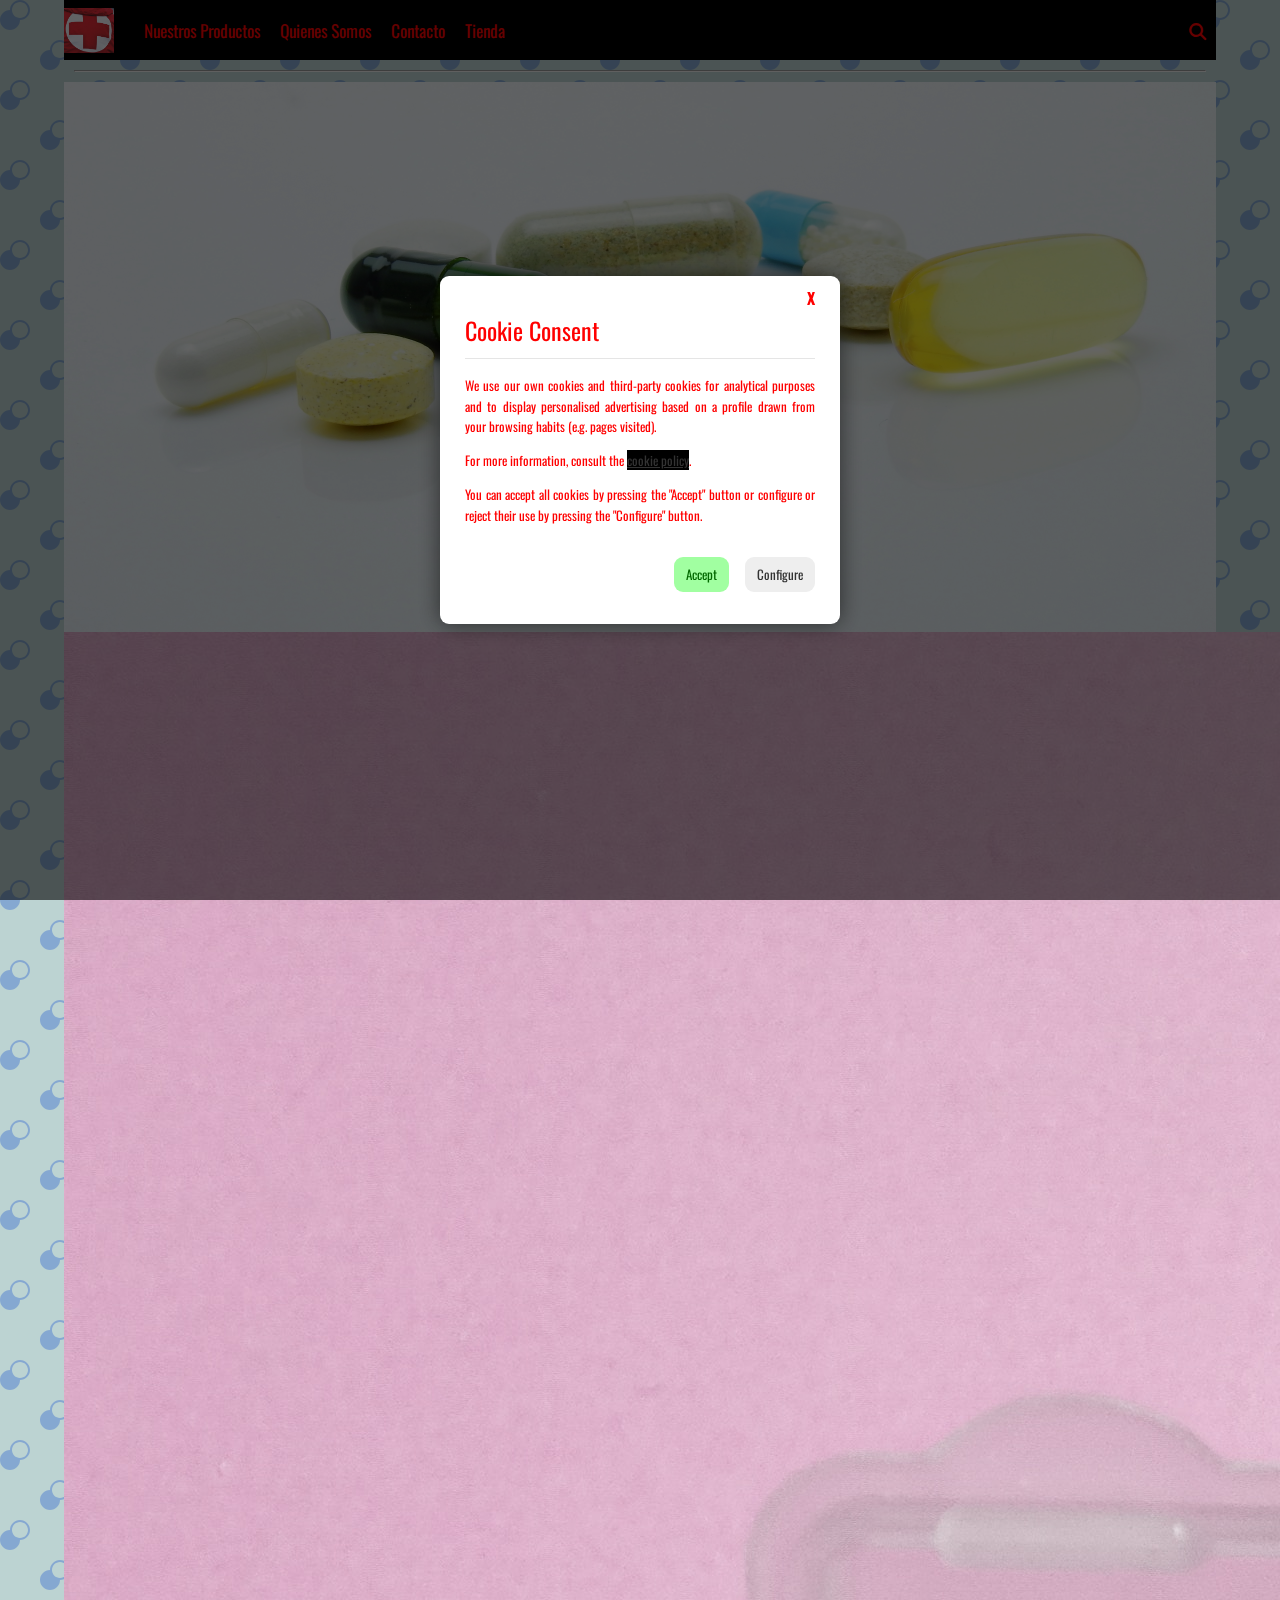
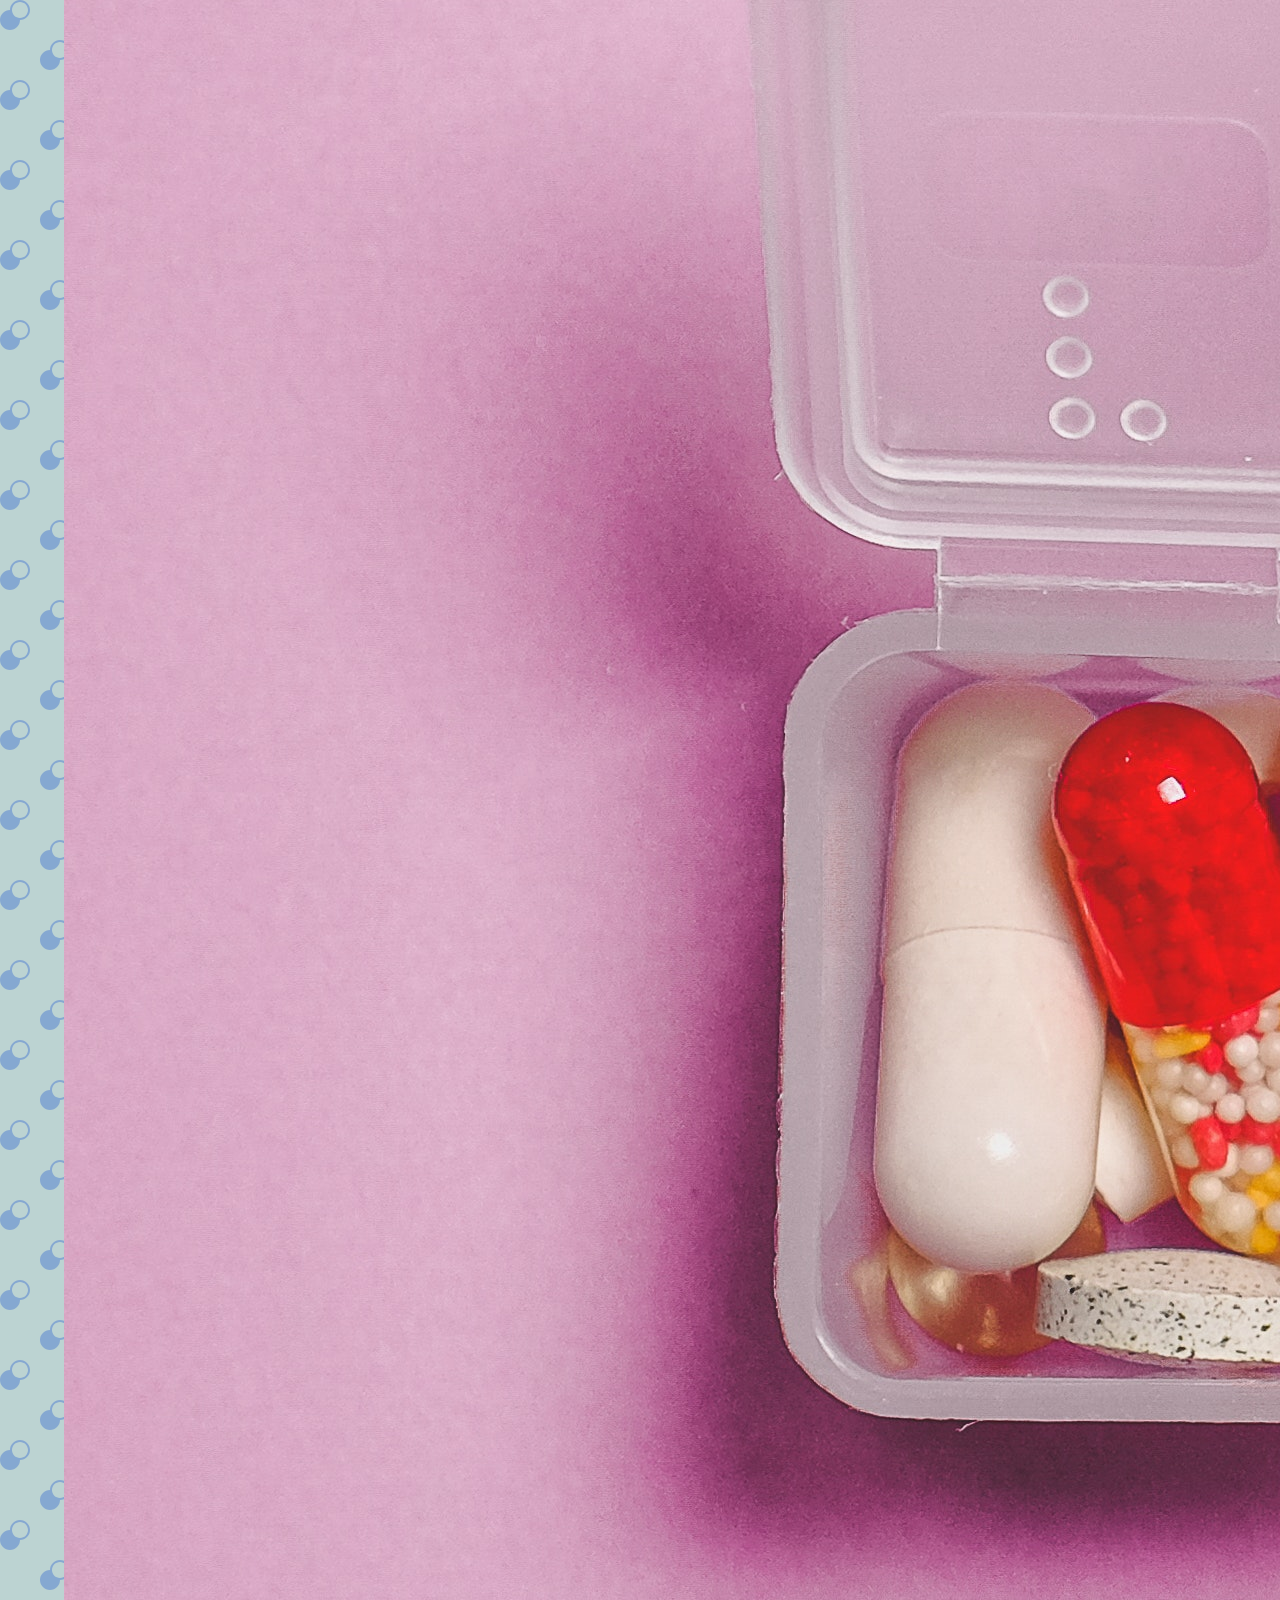
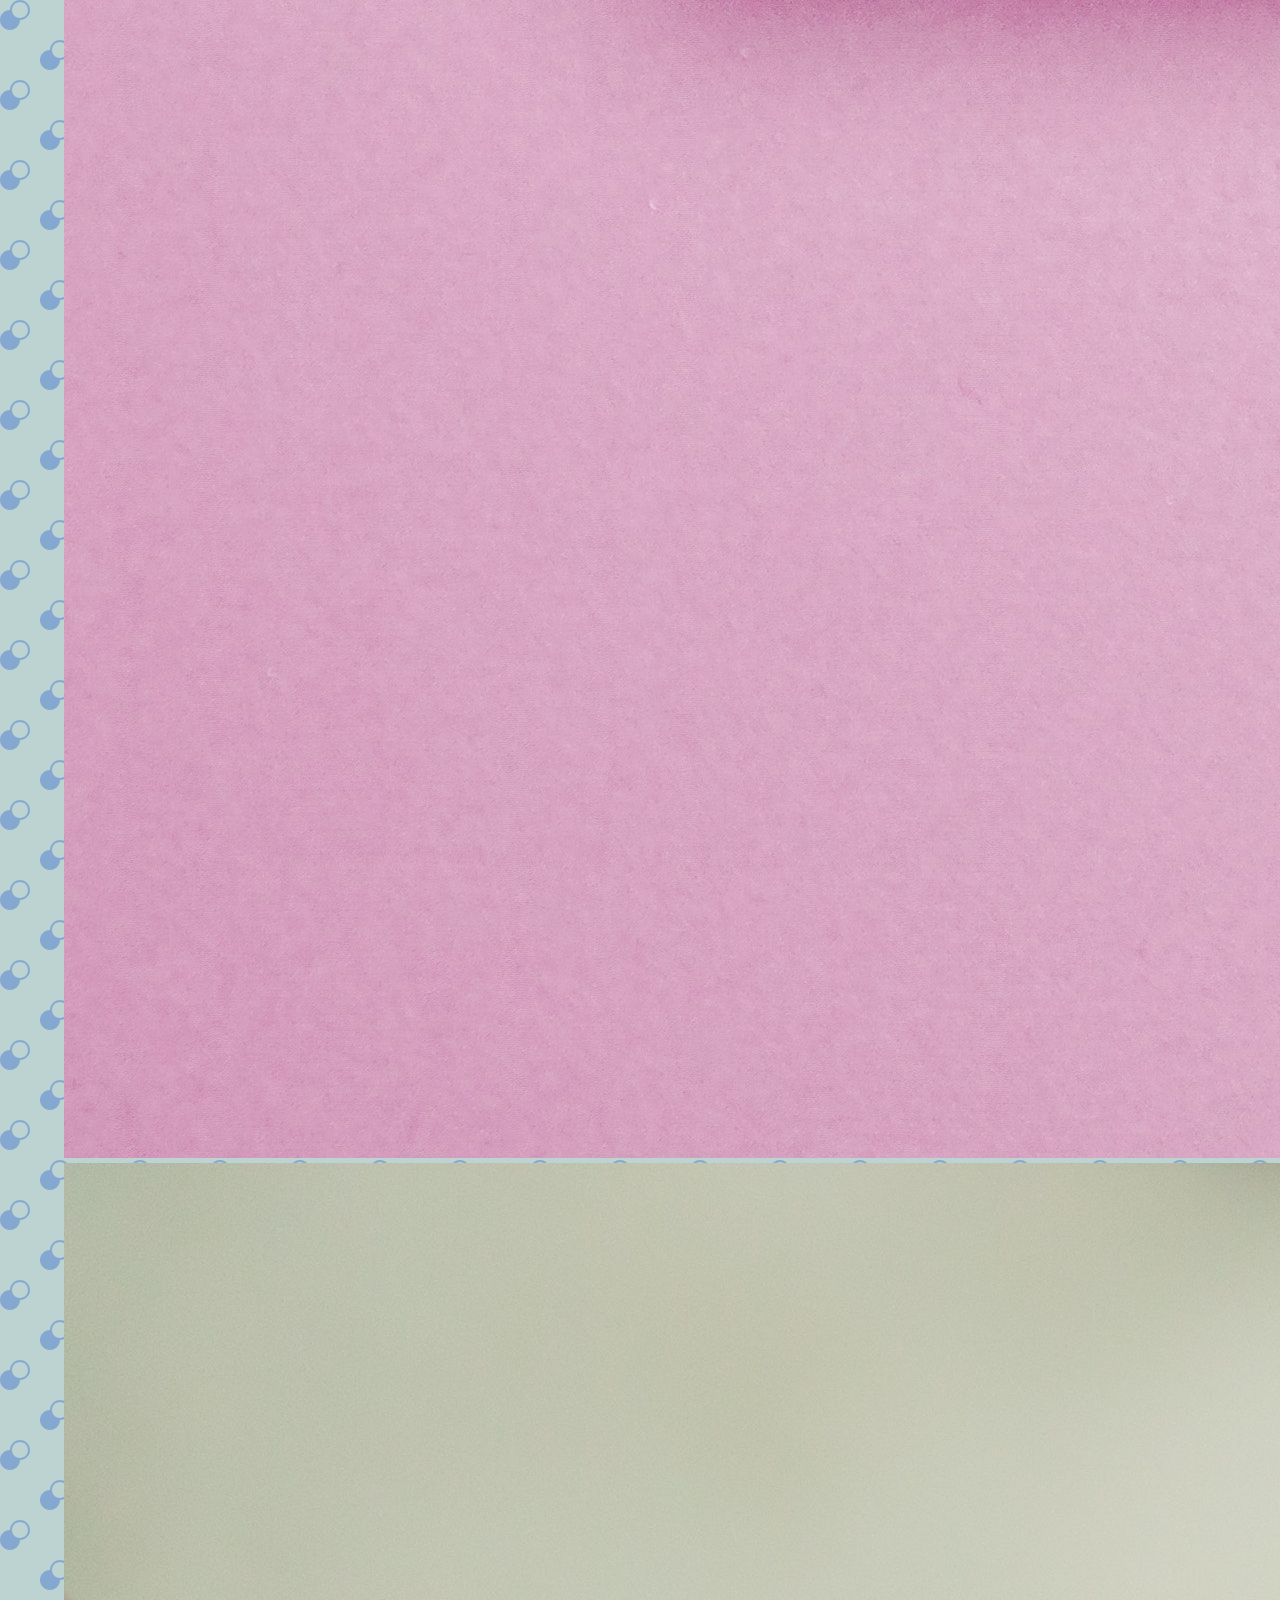
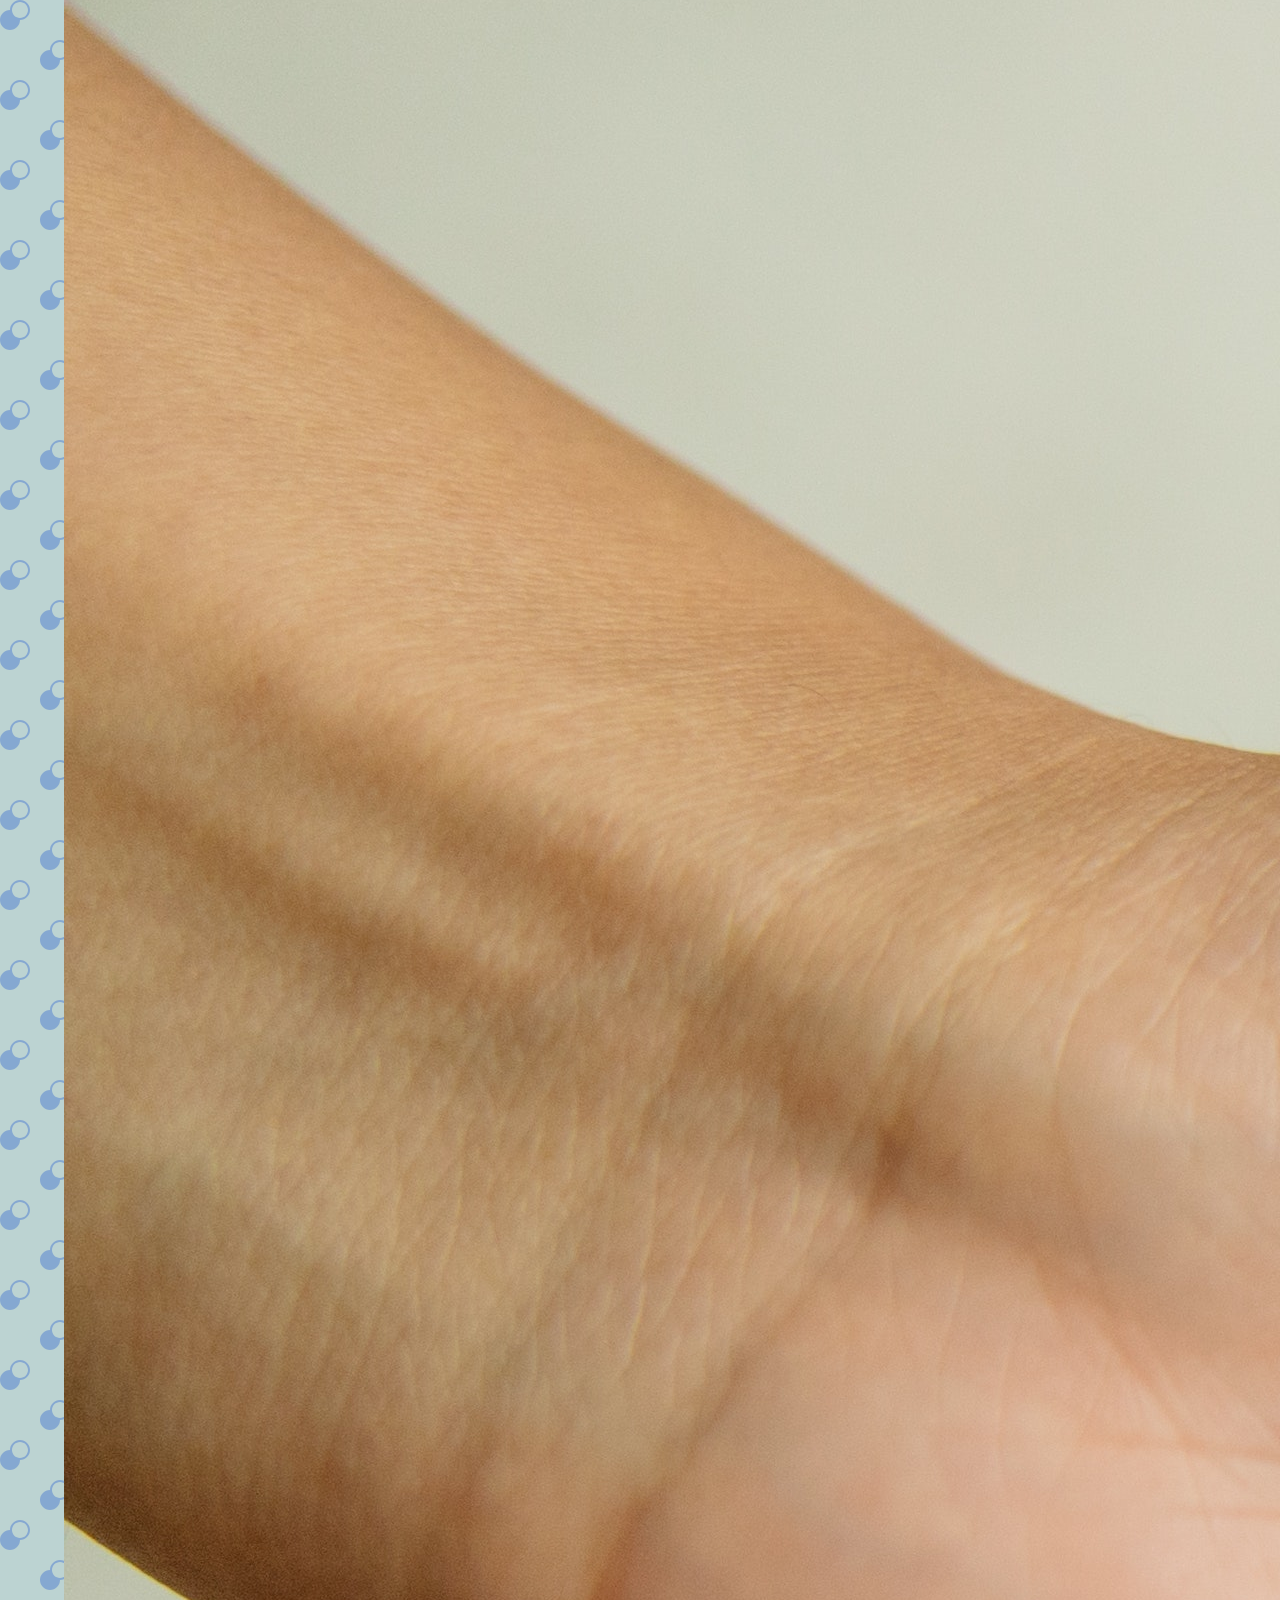
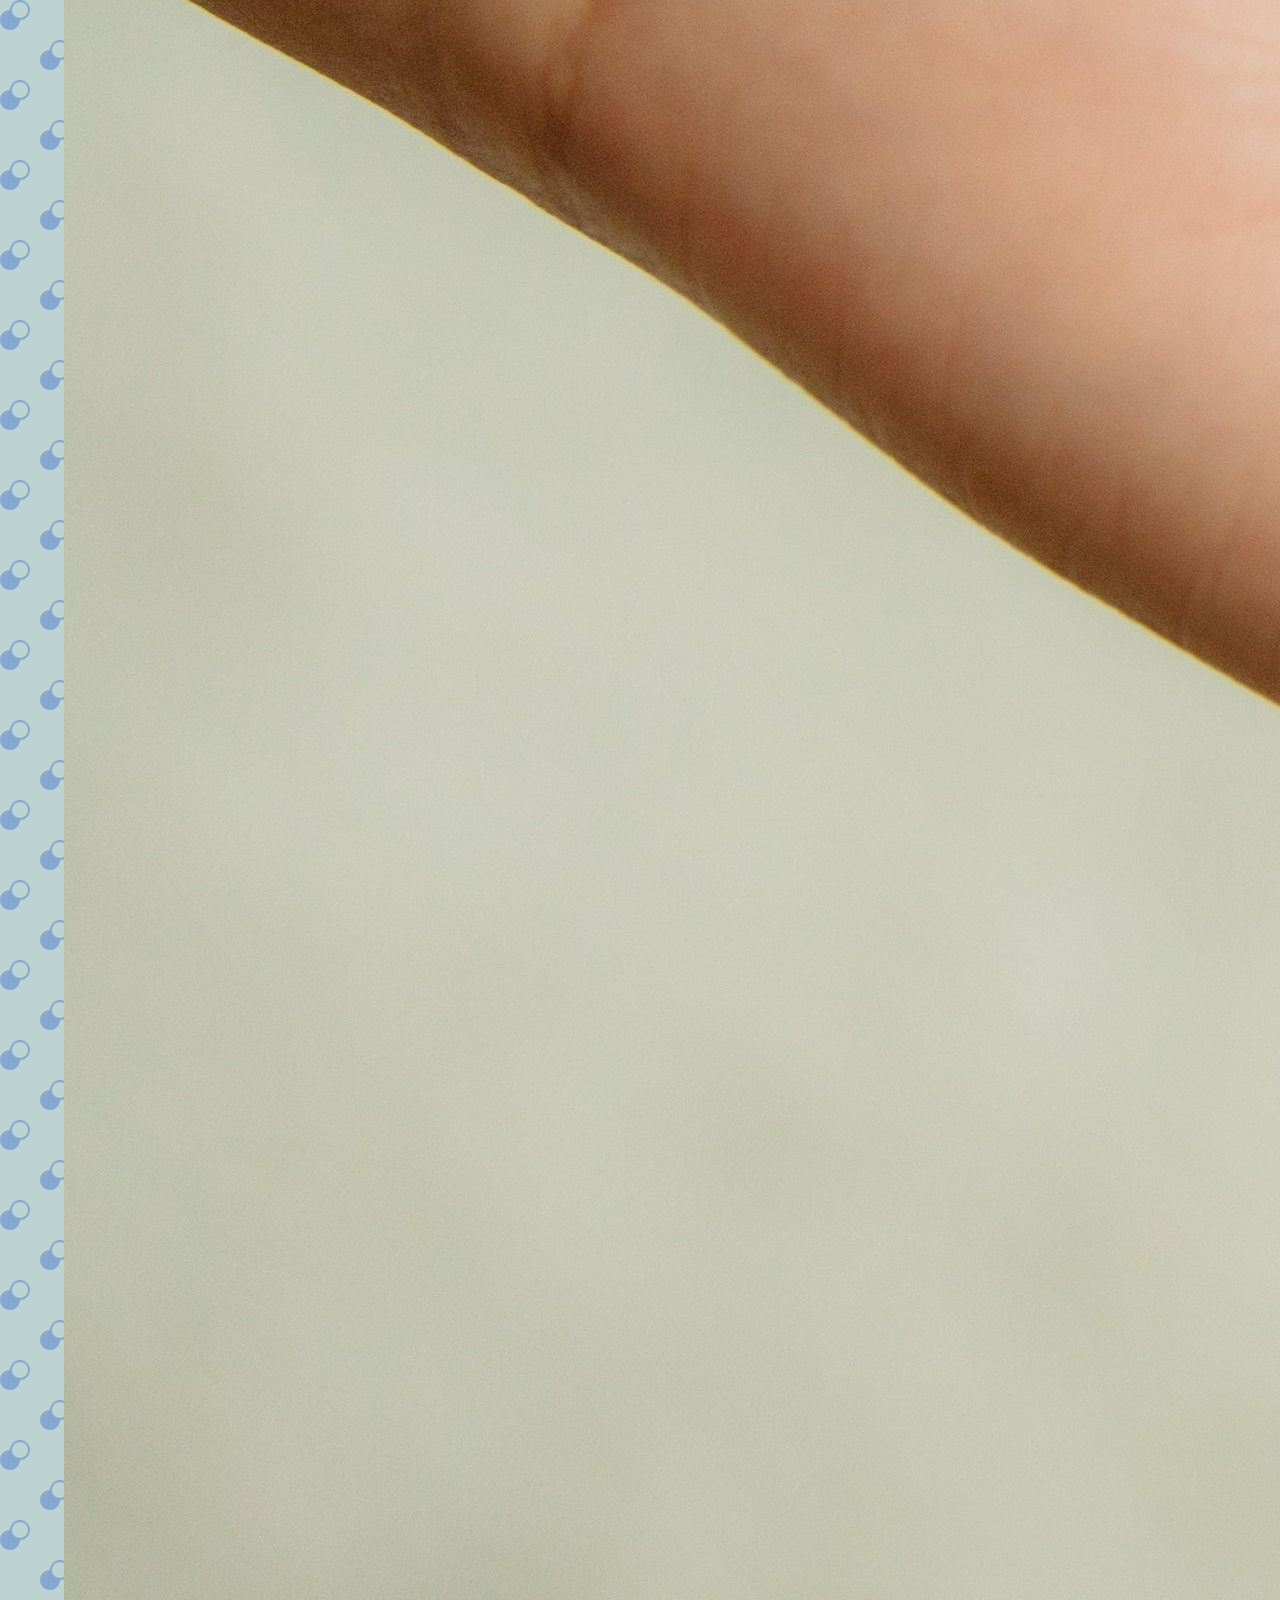
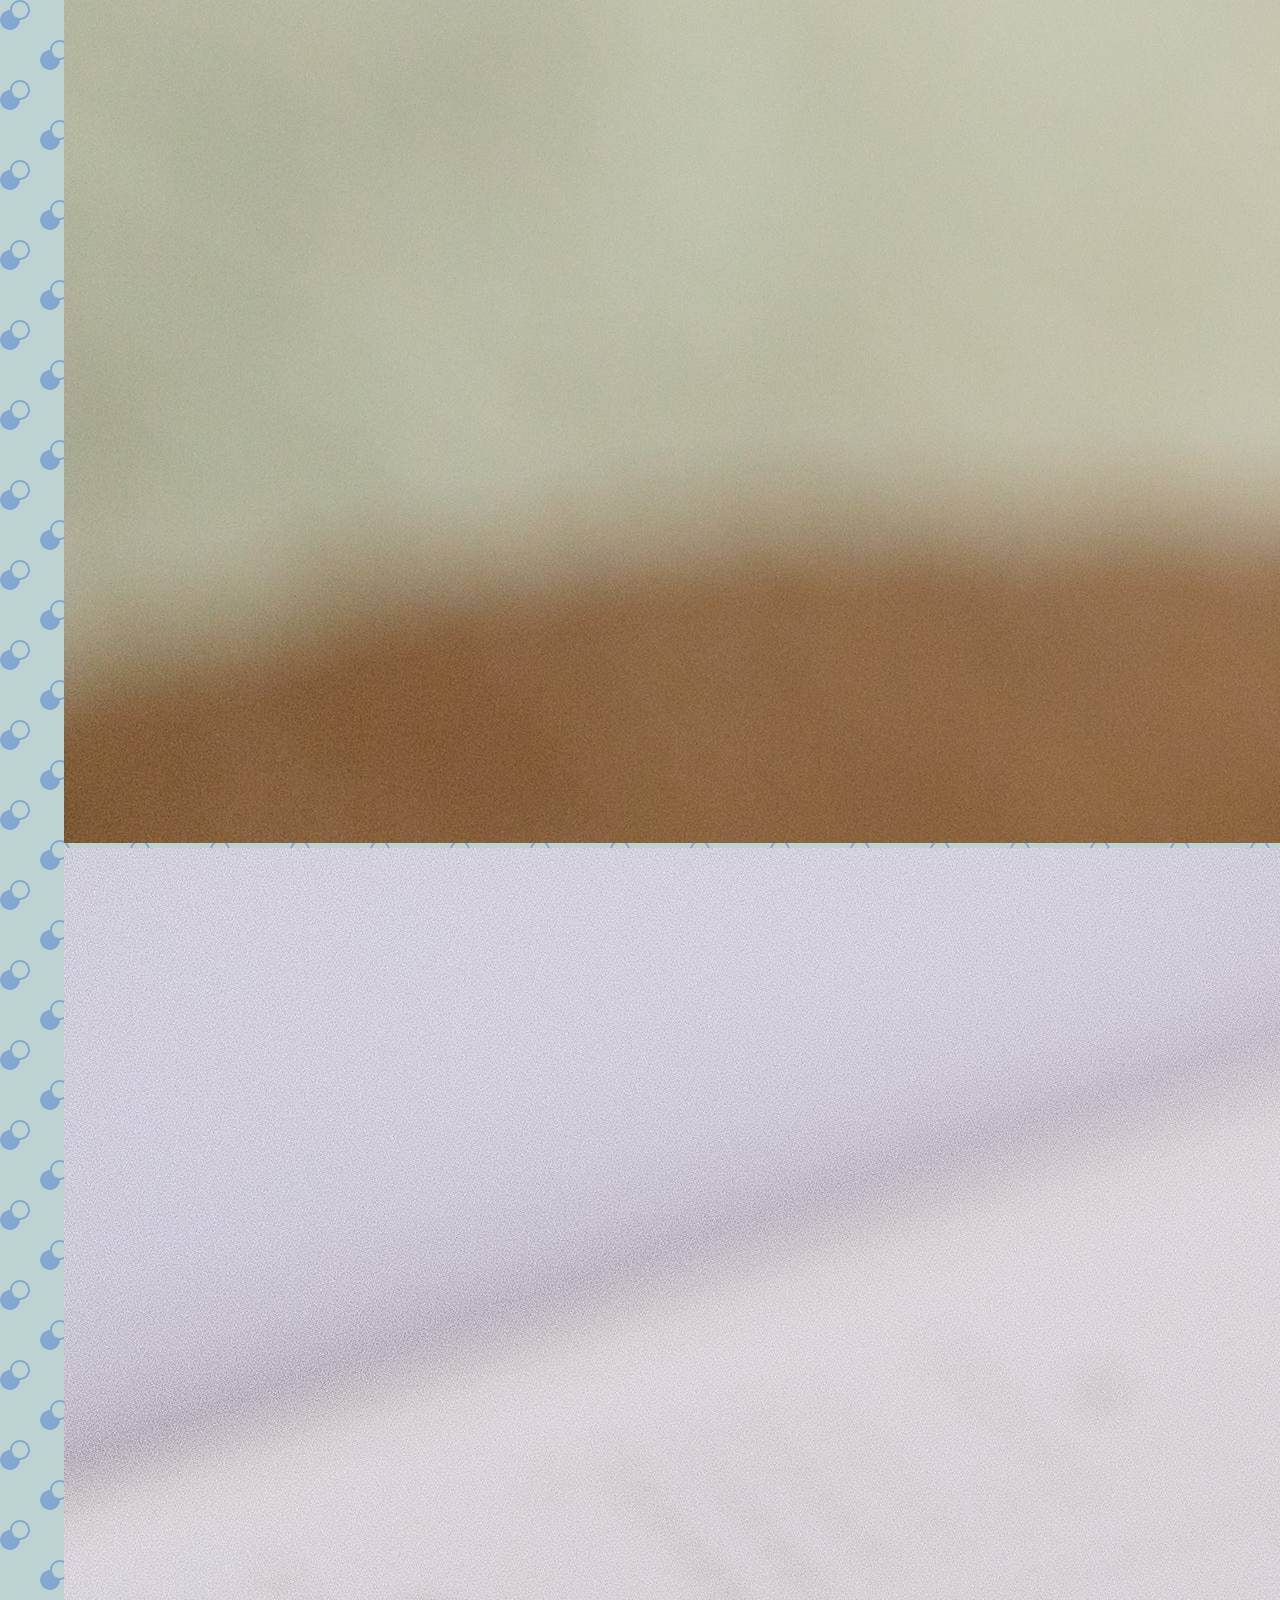
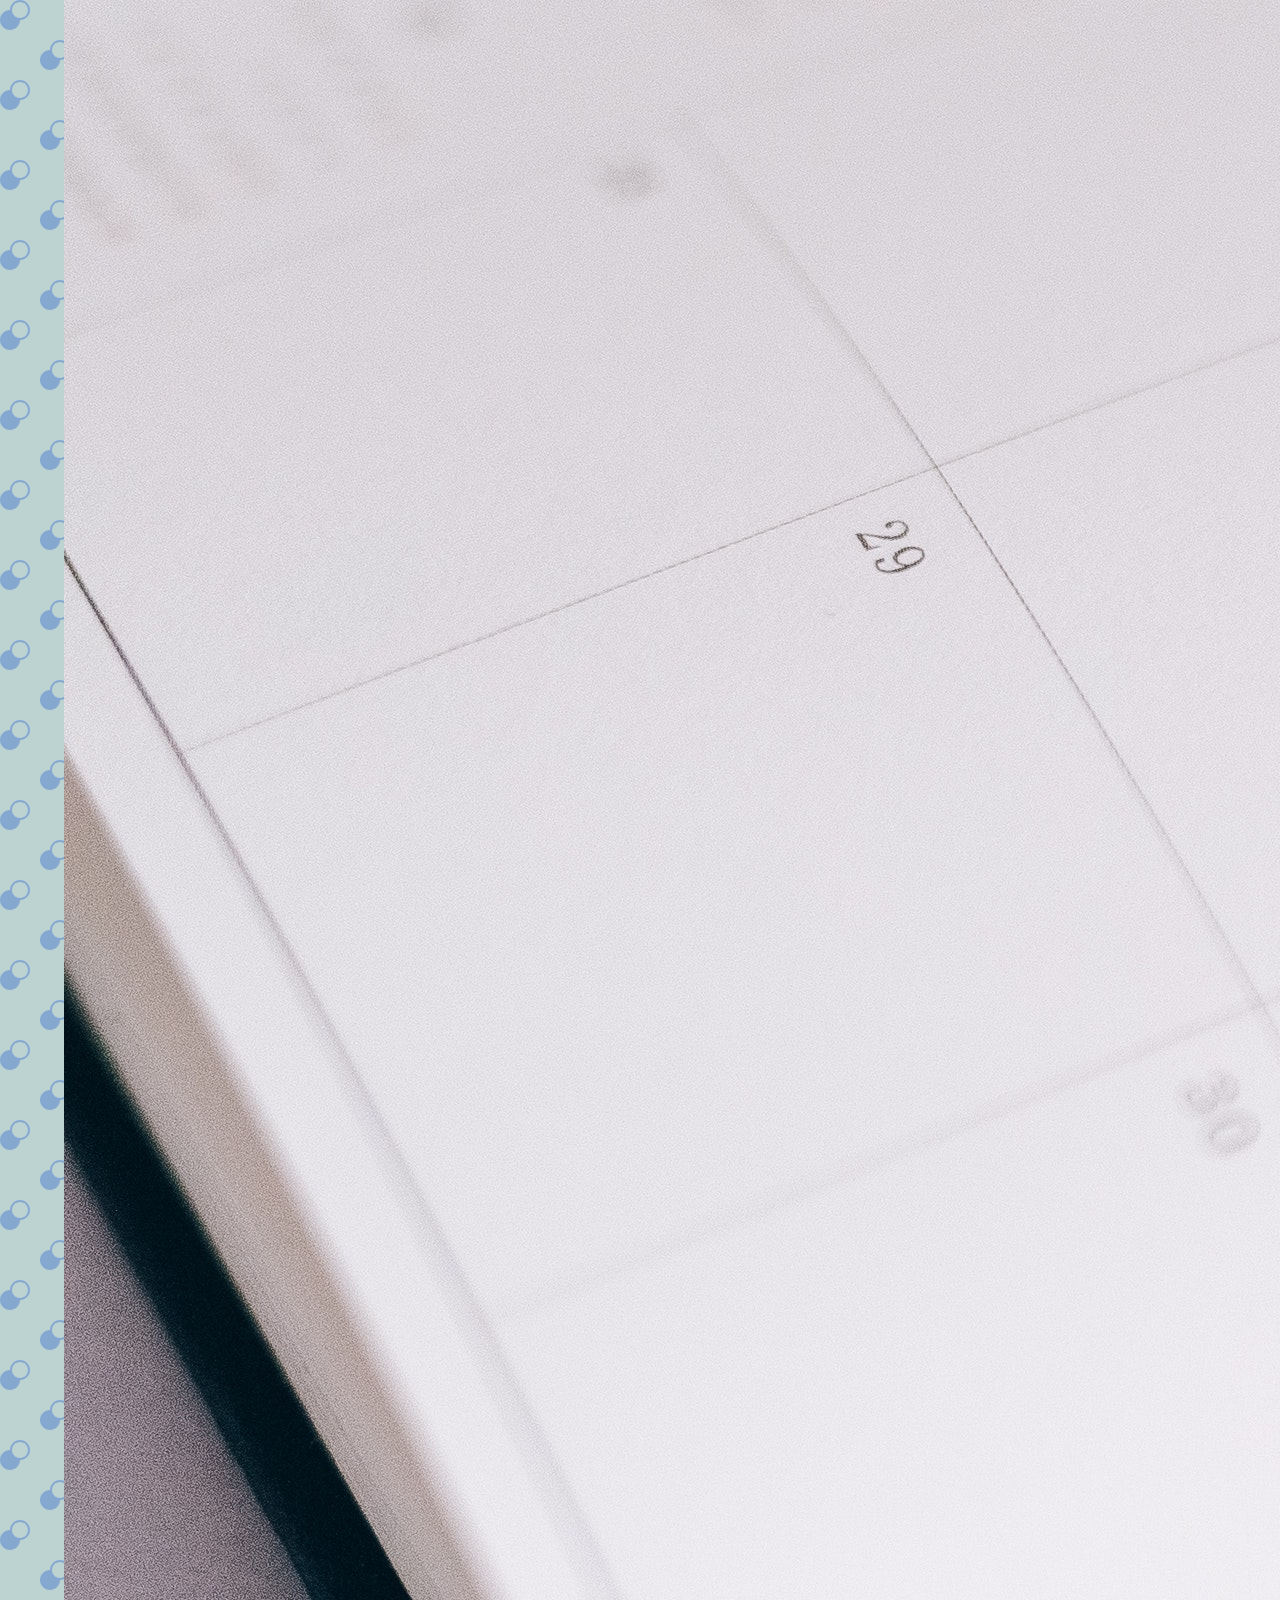
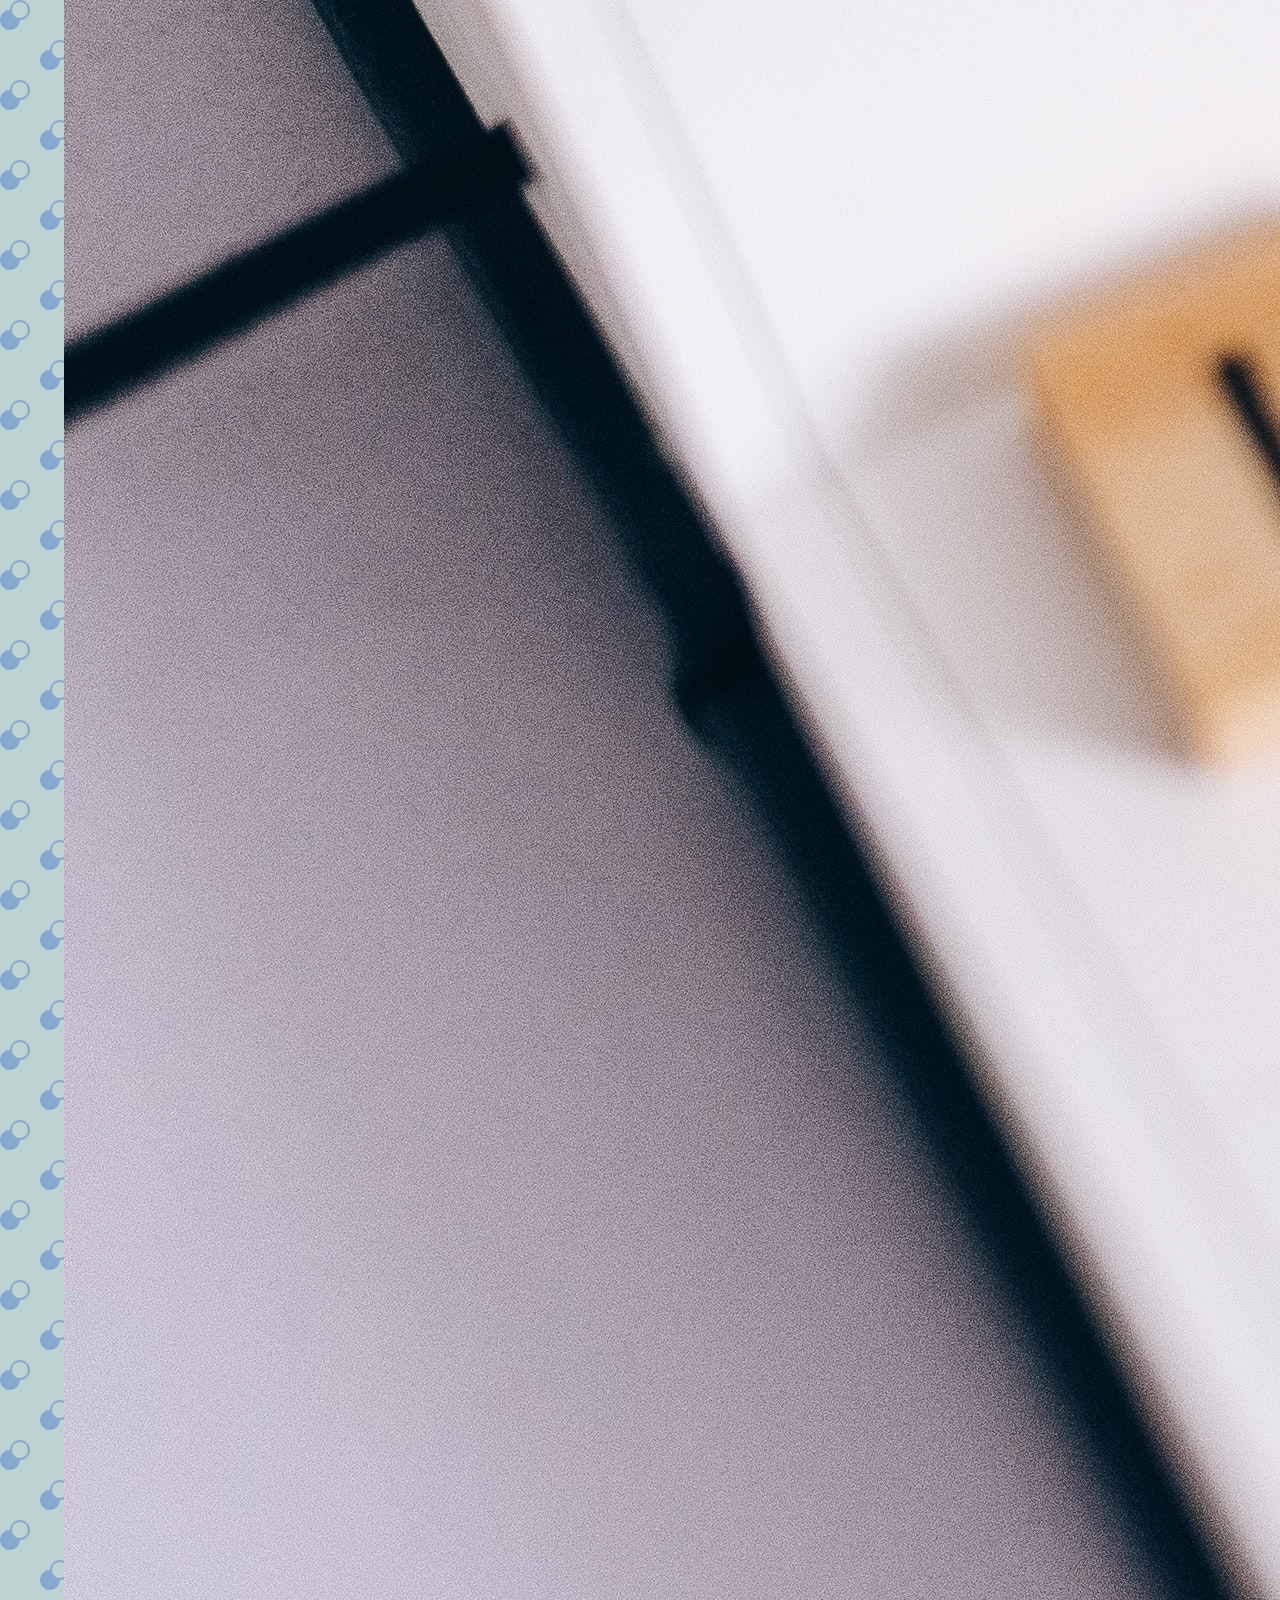
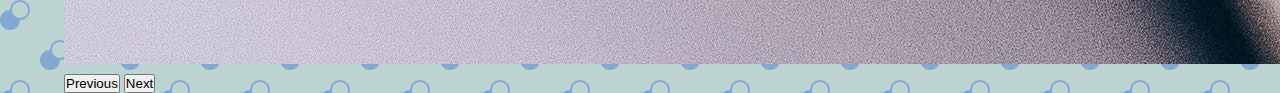
<file: index.html>
<!DOCTYPE html>
<html lang="en">
<head>
    <meta charset="UTF-8">
    <meta http-equiv="X-UA-Compatible" content="IE=edge">
    <meta name="viewport" content="width=device-width, initial-scale=1.0">
    <title>PAGINAWEB - FARMACIA</title>
<!-- COOKIES-->
    <link rel="stylesheet" href="cookies/pdcc.min.css">
<script charset="utf-8" src="cookies/pdcc.min.js"></script>
<script type="text/javascript">
PDCookieConsent.config({
"defaultLang" : "es",
"brand": {
"dev" : false,
"name": "PRUEBAS",
"url" : "https://localhost",
"websiteOwner" : "PRUEBAS"
},
"cookiePolicyLink": "http://localhost/cookies.php",
"hideModalIn": ["http://localhost/cookies.php"],
"styles": {
"primaryButton": {
"bgColor" : "#A1FFA1",
"txtColor": "#036900"
},
"secondaryButton": {
"bgColor" : "#EEEEEE",
"txtColor": "#333333"
}
}
});
</script>
    <!-- FONT AWESOME-->
    <link rel="stylesheet" href="https://cdnjs.cloudflare.com/ajax/libs/font-awesome/6.2.1/css/all.min.css">
    <!-- FONT OSWALD -->
        <link rel="preconnect" href="https://fonts.googleapis.com">
        <link rel="preconnect" href="https://fonts.gstatic.com" crossorigin>
        <link href="https://fonts.googleapis.com/css2?family=Oswald:wght@200;300;400&display=swap" rel="stylesheet">
    <!-- CUSTOM CSS -->
    <link href="https://cdn.jsdelivr.net/npm/bootstrap@5.3.0-alpha1/dist/css/bootstrap.min.css" rel="stylesheet" integrity="sha384-GLhlTQ8iRABdZLl6O3oVMWSktQOp6b7In1Zl3/Jr59b6EGGoI1aFkw7cmDA6j6gD" crossorigin="anonymous"> 
    <link rel="stylesheet" href="styles.css">


</script>



</head>
<body>



    <div class="container">
        <nav class="nav-main">
            <img src="/img/logo.png" alt="PAGINAWEB LOGO" class="nav-brand">
            <ul class="nav-menu">
                <li>
                    <a href="medicamentos.php">Nuestros Productos</a>
                </li>
                <li>
                    <a href="whoare.php">Quienes Somos</a>
                </li>
                <li>
                    <a href="contacto.php">Contacto</a>
                </li>
                <li>
                    <a href="carrito/tienda.php">Tienda</a>
                </li>
            </ul>
            <ul class="nav-menu-right">
                <li>
                    <a href="#">
                        <i class="fas fa-search"></i>
                    </a>
                </li>
            </ul>
        </nav>
        <hr>

        <!--  SHOWCASE  -->

        <header class="showcase">
            <h3>Farmacia G y C</h3>
            <p>Genéricos y Consumibles</p>
            <a href="https://www.youtube.com/results?search_query=OMS+farmacia" class="btn">Aprenda mas <i class="fas fa-angle-double-right"></i> </a>


        </header>

        <header>
            
            
        
          <!-- aqui empieza el carrusel-->
        
          <div id="carouselExampleAutoplaying" class="carousel slide" data-bs-ride="carousel">
  <div class="carousel-inner">
    <div class="carousel-item active">
      <img src="img/2.jpg" class="d-block w-100" alt="img1">
    </div>
    <div class="carousel-item">
      <img src="img/3.jpg" class="d-block w-100" alt="img3">
    </div>
    <div class="carousel-item">
      <img src="img/4.jpg" class="d-block w-100" alt="img4">
    </div>
  </div>
  <button class="carousel-control-prev" type="button" data-bs-target="#carouselExampleAutoplaying" data-bs-slide="prev">
    <span class="carousel-control-prev-icon" aria-hidden="true"></span>
    <span class="visually-hidden">Previous</span>
  </button>
  <button class="carousel-control-next" type="button" data-bs-target="#carouselExampleAutoplaying" data-bs-slide="next">
    <span class="carousel-control-next-icon" aria-hidden="true"></span>
    <span class="visually-hidden">Next</span>
  </button>

</div>
        
        <!-- Aqui termina el carrusel-->


        <!--  NEWS CARDS  -->
        
            
            
            
        </div>
        <script src="//code.tidio.co/u2doblmkwr4cejhwwgctlyaf480jn2d7.js" async></script>
        

        <iframe src="https://www.google.com/maps/embed?pb=!1m18!1m12!1m3!1d3695.8191378578817!2d-100.91607785017572!3d22.132870504474642!2m3!1f0!2f0!3f0!3m2!1i1024!2i768!4f13.1!3m3!1m2!1s0x842aa395563450a3%3A0x9dfb5458875343e1!2sPrados%20de%20San%20Vicente%202da%20Secc%2C%2078394%20San%20Luis%2C%20S.L.P.!5e0!3m2!1ses!2smx!4v1676135913412!5m2!1ses!2smx"  allowfullscreen="" loading="lazy" referrerpolicy="no-referrer-when-downgrade"
        width="222"
     height="222" >
        
    </iframe>

        </div>
        

        <script src="https://cdn.jsdelivr.net/npm/@popperjs/core@2.11.6/dist/umd/popper.min.js" integrity="sha384-oBqDVmMz9ATKxIep9tiCxS/Z9fNfEXiDAYTujMAeBAsjFuCZSmKbSSUnQlmh/jp3" crossorigin="anonymous"></script>
        <script src="https://cdn.jsdelivr.net/npm/bootstrap@5.3.0-alpha1/dist/js/bootstrap.min.js" integrity="sha384-mQ93GR66B00ZXjt0YO5KlohRA5SY2XofN4zfuZxLkoj1gXtW8ANNCe9d5Y3eG5eD" crossorigin="anonymous"></script>

        
        <div id="google_translate_element"></div>
        <script type="text/javascript">
function googleTranslateElementInit() {
  new google.translate.TranslateElement({pageLanguage: 'en'}, 'google_translate_element');
}
</script>

<script type="text/javascript" src="//translate.google.com/translate_a/element.js?cb=googleTranslateElementInit"></script>

</body>
</html>
</body>


</html>
</file>
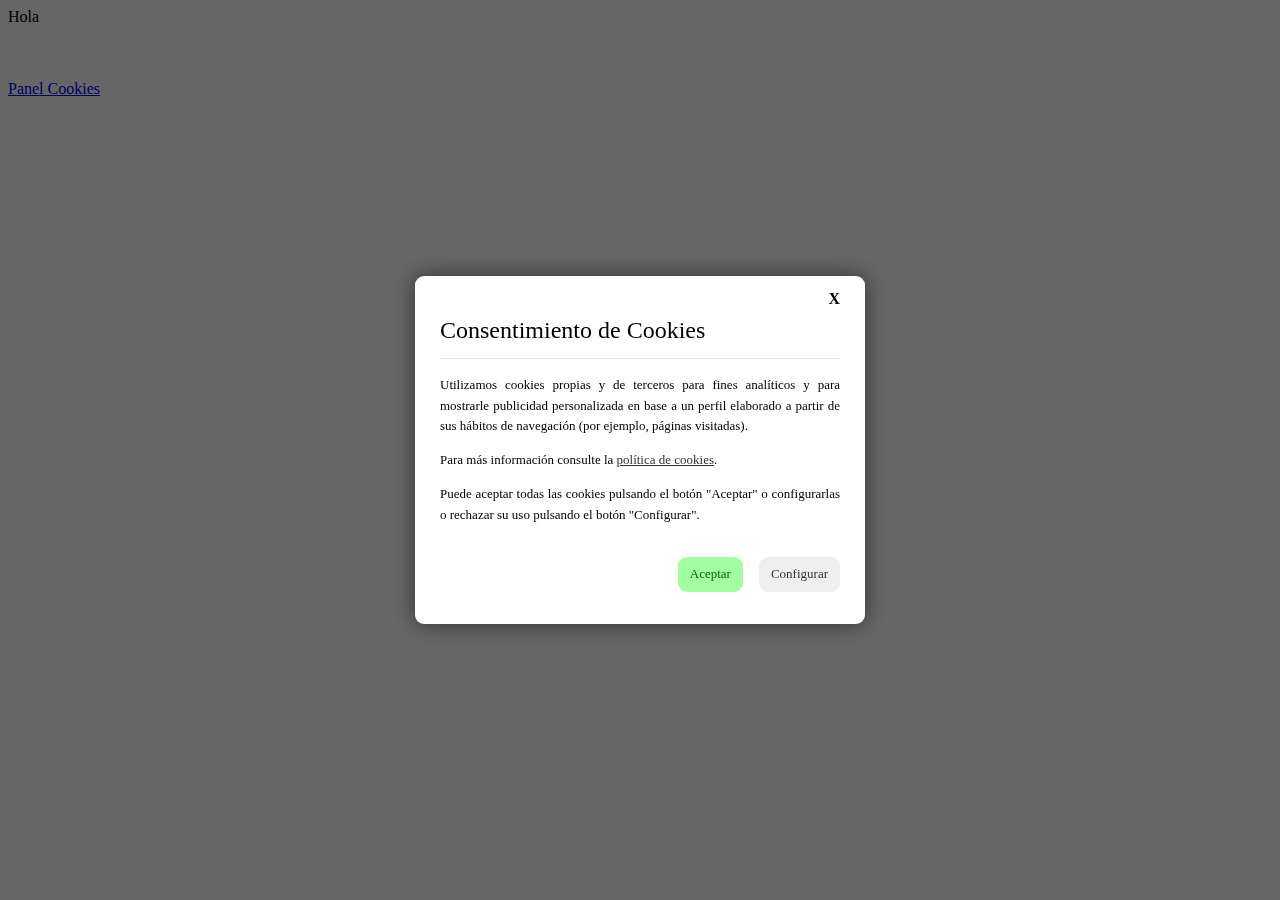
<file: cookies/index.html>
<!doctype html>
<html>
<head>
<meta charset="utf-8">
<title>Documento sin título</title>
	<link rel="stylesheet" href="pdcc.min.css">
<script charset="utf-8" src="pdcc.min.js"></script>
<script type="text/javascript">
PDCookieConsent.config({
"defaultLang" : "es",
"brand": {
"dev" : false,
"name": "PRUEBAS",
"url" : "https://localhost",
"websiteOwner" : "PRUEBAS"
},
"cookiePolicyLink": "http://localhost/cookies.php",
"hideModalIn": ["http://localhost/cookies.php"],
"styles": {
"primaryButton": {
"bgColor" : "#A1FFA1",
"txtColor": "#036900"
},
"secondaryButton": {
"bgColor" : "#EEEEEE",
"txtColor": "#333333"
}
}
});
</script>
</head>

<body>
	Hola<br>
<br>
<iframe width="560" height="315" src="https://www.youtube.com/embed/iGPCtHK292I" title="YouTube video player" frameborder="0" allow="accelerometer; autoplay; clipboard-write; encrypted-media; gyroscope; picture-in-picture" allowfullscreen></iframe><br>
<br>
<a href="#" class="pdcc-open-modal">Panel Cookies</a>
	
</body>
</html>
</file>
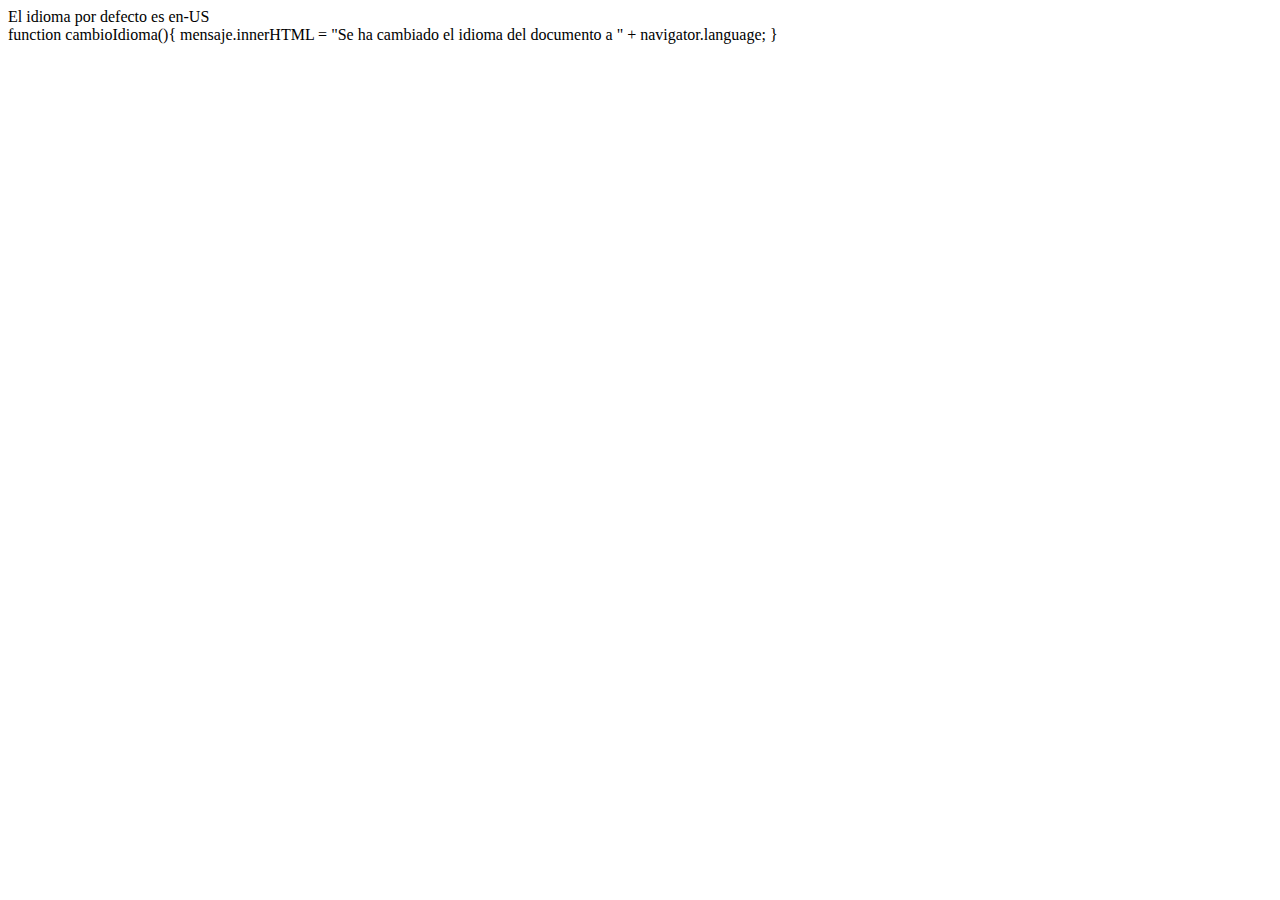
<file: idioma/index.html>
<div id="mensaje"></div>
<script>
  var mensaje = document.getElementById("mensaje");
  mensaje.innerHTML = "El idioma por defecto es " + navigator.language;
</script>
<body onlanguagechange="cambioIdioma();"></body>

function cambioIdioma(){
    mensaje.innerHTML = "Se ha cambiado el idioma del documento a " +   navigator.language;
  }
</file>
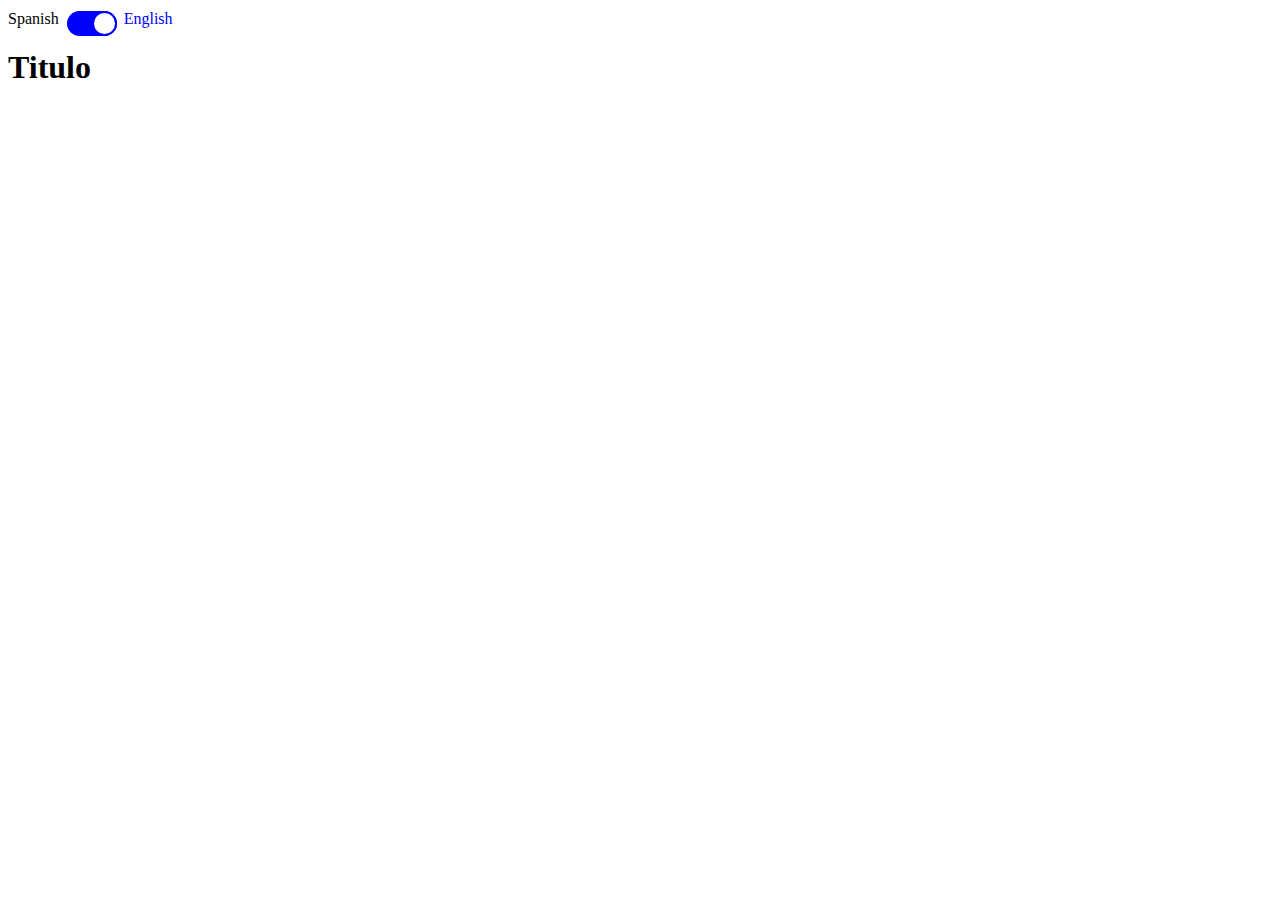
<file: idioma/en/index.html>
<!DOCTYPE html>
<html lang="en">
<head>
    <meta charset="UTF-8">
    <meta http-equiv="X-UA-Compatible" content="IE=edge">
    <meta name="viewport" content="width=device-width, initial-scale=1.0">
    <link rel="stylesheet" href="../css/style.css">
    <title>Principal</title>
</head>
<body>
    <span class ="es">Spanish</span>
    <input type = "checkbox" class = "check" checked>
    <span class ="en">English</span>
    <h1>Titulo</h1>
    <script src="../js/app.js"></script>
</body>
</html>
</file>
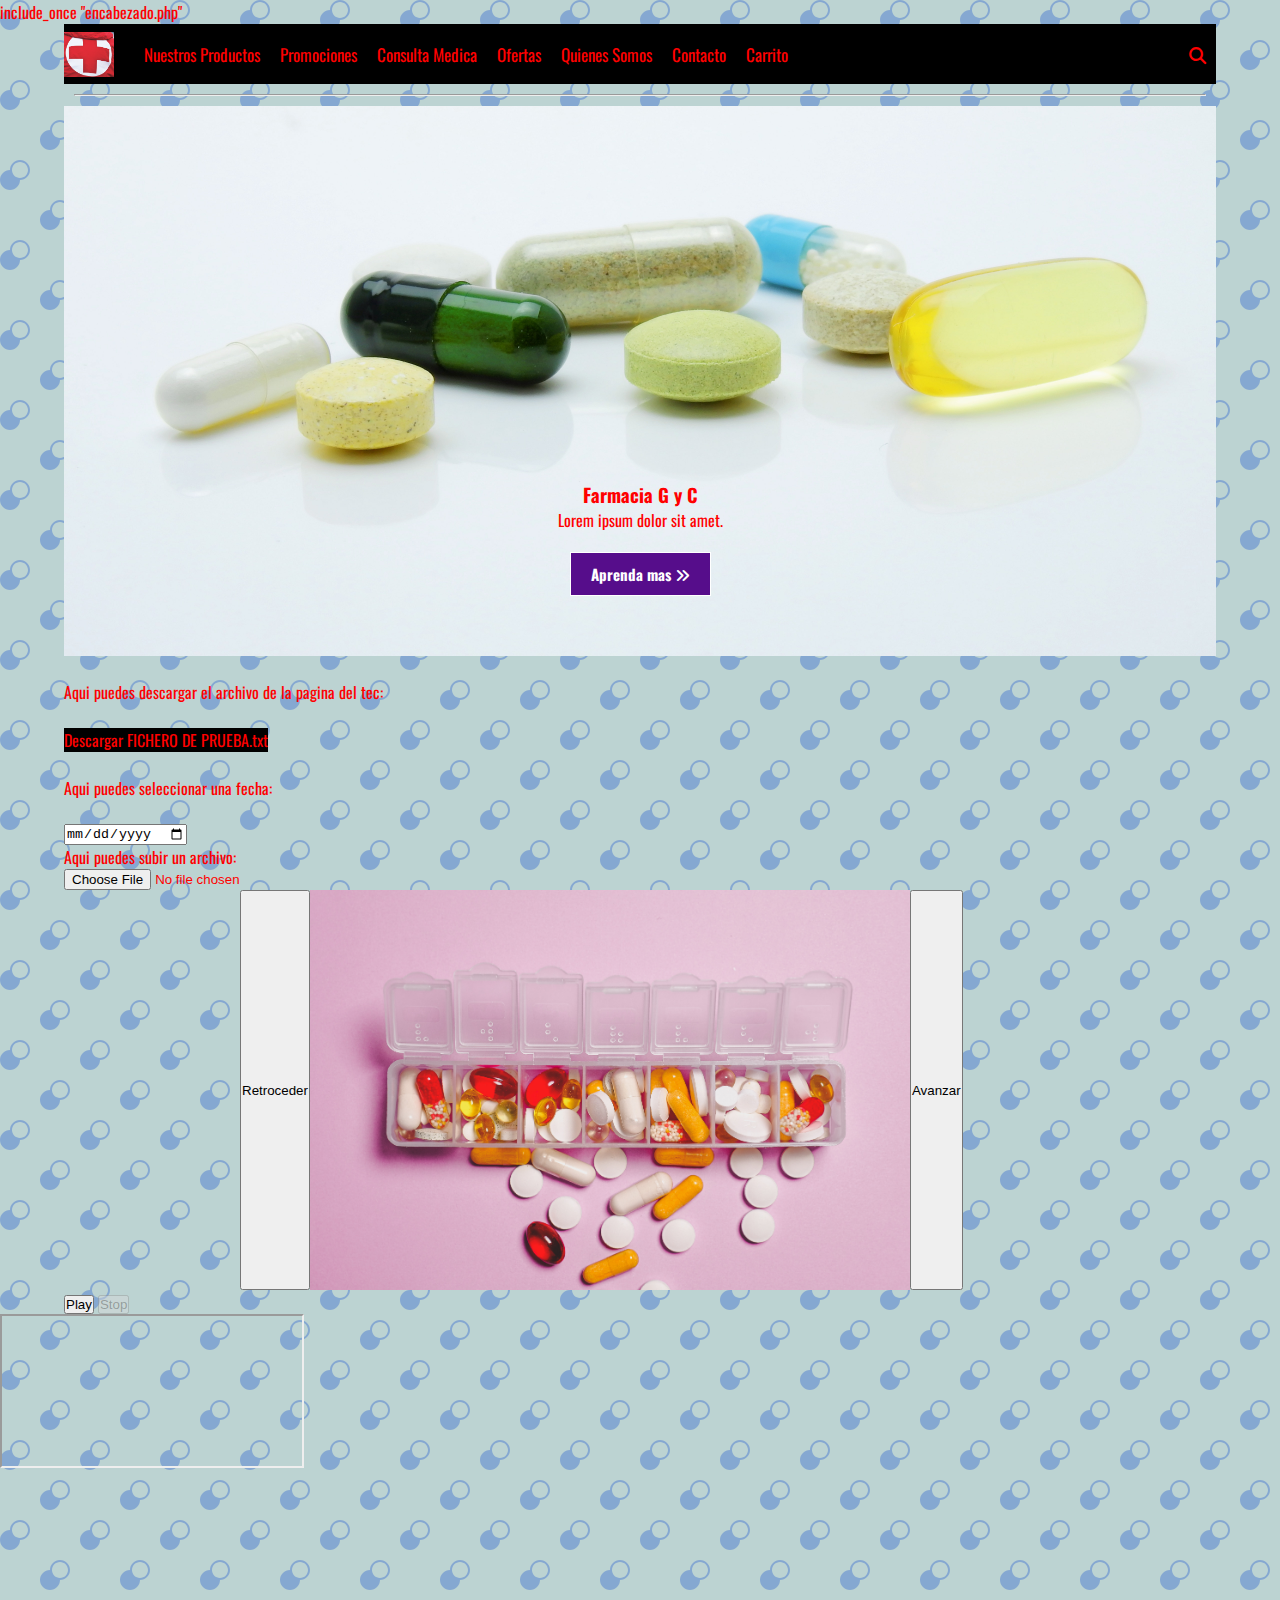
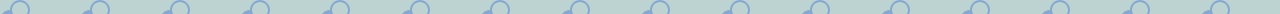
<file: index copy.html>
include_once "encabezado.php" 

<!DOCTYPE html>
<html lang="en">
<head>
    <meta charset="UTF-8">
    <meta http-equiv="X-UA-Compatible" content="IE=edge">
    <meta name="viewport" content="width=device-width, initial-scale=1.0">
    <title>PAGINAWEB - Evaluacion de Conceptos</title>
    <!-- FONT AWESOME-->
    <link rel="stylesheet" href="https://cdnjs.cloudflare.com/ajax/libs/font-awesome/6.2.1/css/all.min.css">
    <!-- FONT OSWALD -->
        <link rel="preconnect" href="https://fonts.googleapis.com">
        <link rel="preconnect" href="https://fonts.gstatic.com" crossorigin>
        <link href="https://fonts.googleapis.com/css2?family=Oswald:wght@200;300;400&display=swap" rel="stylesheet">
    <!-- CUSTOM CSS -->
    <link rel="stylesheet" href="styles.css">
</head>
<body>


    <div class="container">
        <nav class="nav-main">
            <img src="/img/logo.png" alt="PAGINAWEB LOGO" class="nav-brand">
            <ul class="nav-menu">
                <li>
                    <a href="productos.html">Nuestros Productos</a>
                </li>
                <li>
                    <a href="#">Promociones</a>
                </li>
                <li>
                    <a href="#">Consulta Medica</a>
                </li>
                <li>
                    <a href="#">Ofertas</a>
                </li>
                <li>
                    <a href="#">Quienes Somos</a>
                </li>
                <li>
                    <a href="#">Contacto</a>
                </li>
                <li>
                    <a href="carrito/tienda.php">Carrito</a>
                </li>
            </ul>
            <ul class="nav-menu-right">
                <li>
                    <a href="#">
                        <i class="fas fa-search"></i>
                    </a>
                </li>
            </ul>
        </nav>
        <hr>

        <!--  SHOWCASE  -->

        <header class="showcase">
            <h3>Farmacia G y C</h3>
            <p>Lorem ipsum dolor sit amet.</p>
            <a href="#" class="btn">Aprenda mas <i class="fas fa-angle-double-right"></i> </a>


        </header>

        <header>
            
            </form><br>
            Aqui puedes descargar el archivo de la pagina del tec: <br><br><a href="archivotecslp.txt">Descargar FICHERO DE PRUEBA.txt</a><br><br>
            <p></p>
                       
            Aqui puedes seleccionar una fecha: <br><br><input type="date" ...><br>
            <p></p>
        
            Aqui puedes subir un archivo: <br><p><form id="formulario" action="/procesarPeticion" method="multipart/form-data">
                <input id="fichero" name="fichero" type="file">

            </p>
        
          <!-- aqui empieza el carrusel-->
        
          <head>
            <meta charset="UTF-8">
            <title>Ejemplo</title>
            <style type="text/css" media="screen">
          .carousel {
            max-width: 800px;
            margin: 0 auto;
            display: flex;
        }
        #imagen {
            width: 600px;
            height: 400px;
            background-size: cover;
        }
        </style>
        
        <script>
        window.onload = function () {
            // Variables
            const IMAGENES = [
                'img/2.jpg',
                'img/3.jpg',
                'img/4.jpg'
            ];
            const TIEMPO_INTERVALO_MILESIMAS_SEG = 1500;
            let posicionActual = 0;
            let $botonRetroceder = document.querySelector('#retroceder');
            let $botonAvanzar = document.querySelector('#avanzar');
            let $imagen = document.querySelector('#imagen');
            let $botonPlay = document.querySelector('#play');
            let $botonStop = document.querySelector('#stop');
            let intervalo;
        
            // Funciones
        
            /**
             * Funcion que cambia la foto en la siguiente posicion
             */
            function pasarFoto() {
                if(posicionActual >= IMAGENES.length - 1) {
                    posicionActual = 0;
                } else {
                    posicionActual++;
                }
                renderizarImagen();
            }
        
            /**
             * Funcion que cambia la foto en la anterior posicion
             */
            function retrocederFoto() {
                if(posicionActual <= 0) {
                    posicionActual = IMAGENES.length - 1;
                } else {
                    posicionActual--;
                }
                renderizarImagen();
            }
        
            /**
             * Funcion que actualiza la imagen de imagen dependiendo de posicionActual
             */
            function renderizarImagen () {
                $imagen.style.backgroundImage = `url(${IMAGENES[posicionActual]})`;
            }
        
            /**
             * Activa el autoplay de la imagen
             */
            function playIntervalo() {
                intervalo = setInterval(pasarFoto, TIEMPO_INTERVALO_MILESIMAS_SEG);
                // Desactivamos los botones de control
                $botonAvanzar.setAttribute('disabled', true);
                $botonRetroceder.setAttribute('disabled', true);
                $botonPlay.setAttribute('disabled', true);
                $botonStop.removeAttribute('disabled');
        
            }
        
            /**
             * Para el autoplay de la imagen
             */
            function stopIntervalo() {
                clearInterval(intervalo);
                // Activamos los botones de control
                $botonAvanzar.removeAttribute('disabled');
                $botonRetroceder.removeAttribute('disabled');
                $botonPlay.removeAttribute('disabled');
                $botonStop.setAttribute('disabled', true);
            }
        
            // Eventos
            $botonAvanzar.addEventListener('click', pasarFoto);
            $botonRetroceder.addEventListener('click', retrocederFoto);
            $botonPlay.addEventListener('click', playIntervalo);
            $botonStop.addEventListener('click', stopIntervalo);
            // Iniciar
            renderizarImagen();
        } 
        </script>
        </head>
        <body>
        <div class="carousel">
        <button id="retroceder">Retroceder</button>
        <div id="imagen"></div>
        <button id="avanzar">Avanzar</button>
        </div>
        <div class="controles">
        <button id="play">Play</button>
        <button id="stop" disabled>Stop</button>
        </div>
        </body>     
        
        <!-- Aqui termina el carrusel-->


        <!--  NEWS CARDS  -->
      
            
            
            
        </div>
        <script src="//code.tidio.co/u2doblmkwr4cejhwwgctlyaf480jn2d7.js" async></script>
        
        <div class="mapas"> 

            <iframe src="https://www.google.com/maps/embed?pb=!1m18!1m12!1m3!1d3695.8191378578817!2d-100.91607785017572!3d22.132870504474642!2m3!1f0!2f0!3f0!3m2!1i1024!2i768!4f13.1!3m3!1m2!1s0x842aa395563450a3%3A0x9dfb5458875343e1!2sPrados%20de%20San%20Vicente%202da%20Secc%2C%2078394%20San%20Luis%2C%20S.L.P.!5e0!3m2!1ses!2smx!4v1676135913412!5m2!1ses!2smx"  allowfullscreen="" loading="lazy" referrerpolicy="no-referrer-when-downgrade"></iframe>

        </div>
</body>
</html>
</file>
<file: styles.css>
* {
    box-sizing: border-box;
    margin: 0;
    padding: 0;
}

body {
    background-color: #bcd3d2;
    background-image: url("data:image/svg+xml,%3Csvg width='80' height='80' viewBox='0 0 80 80' xmlns='http://www.w3.org/2000/svg'%3E%3Cg fill='none' fill-rule='evenodd'%3E%3Cg fill='%231a55d1' fill-opacity='0.34'%3E%3Cpath d='M50 50c0-5.523 4.477-10 10-10s10 4.477 10 10-4.477 10-10 10c0 5.523-4.477 10-10 10s-10-4.477-10-10 4.477-10 10-10zM10 10c0-5.523 4.477-10 10-10s10 4.477 10 10-4.477 10-10 10c0 5.523-4.477 10-10 10S0 25.523 0 20s4.477-10 10-10zm10 8c4.418 0 8-3.582 8-8s-3.582-8-8-8-8 3.582-8 8 3.582 8 8 8zm40 40c4.418 0 8-3.582 8-8s-3.582-8-8-8-8 3.582-8 8 3.582 8 8 8z' /%3E%3C/g%3E%3C/g%3E%3C/svg%3E");
    color: rgb(255, 0, 0);
    font-size: 16px;
    font-family: 'Oswald', sans-serif;


    
}

a {
    background-color: black;
    color: rgb(255, 0, 0);
    text-decoration: none;
}

UL {
    list-style: none;
}

.container {
    width: 90%;
    margin: auto;
}

/* NAVEGACION */
.nav-main {
    background-color: black;
    font-size: 17px;
    display: flex;
    justify-content: space-between;
    align-items: center;
    height: 60px;
    padding: 20px 0;
}

.nav-brand {
    width: 50px;
}

/* NAVEGACION IZQUIERDA */

.nav-main ul {
    display: flex;

}
.nav-main ul li {
    padding: 10px;
}

.nav-main ul li a:hover {
    border-bottom: 2px solid #ff0000;
}

.nav-main ul.nav-menu {
    flex: 1;
    margin-left: 20px;
}

/* SHOWCASE */

hr {
    margin: 10px;
}

.showcase {
    width: 100%;
    height: 550px;
    background: url('./img/farmacia.jpg') no-repeat center center/cover;
    padding-bottom: 50px;
    display: flex;
    flex-direction: column;
    align-items: center;
    justify-content: flex-end;
}

.btn {
    cursor: pointer;
    display: inline-block;
    border: 0;
    font-weight: bold;
    padding: 10px 20px;
    background: #560d8b;
    color: #ffffff;
    font-size: 15px;
    border: 1px solid #ffffff;
    margin: 10px 0;
}

.btn:hover {
    opacity: .5;
}

.showcase h2,
.showcase p {
    margin-bottom: 10px;
}

/* NEWS CARDS */


.News1 {
    display: grid;
    grid-template-columns: 1fr 1fr 1fr 1fr;
    gap: 25px;

}

.news-cards img{
    width: 50%;
    height: 100px;

}


.mapas {
    align-items: last baseline;
    width: 300px;
    height: 300px;
}
</file>
<file: idioma/css/style.css>
.es{
    color:black;

}
.en{
    color:blue;
}
.check{
    position: relative;
    width: 50px;
}
.check::before{
    content: "";
    position: absolute;
    width: 50px;
    height: 25px;
    background: black;
    border-radius: 25px;

} 
.check:after{
    content: "";
    position: absolute;
    width: 25px;
    height: 25px;
    background: white;
    border-radius: 25px;
    transition: 0.25s;
    border: 2px solid black;
    box-sizing: border-box;
}

.check:checked::after{
    left: 25px;
    border: 2px solid blue;


}

.check:checked::before{
    background: blue;

}
</file>
<file: cookies/pdcc.min.css>
/*
MIT License

"PD Cookie Consent" v1.4.7
Copyright (c) 2020 PRIVACY DRIVER SL

Permission is hereby granted, free of charge, to any person obtaining a copy
of this software and associated documentation files (the "Software"), to deal
in the Software without restriction, including without limitation the rights
to use, copy, modify, merge, publish, distribute, sublicense, and/or sell
copies of the Software, and to permit persons to whom the Software is
furnished to do so, subject to the following conditions:

The above copyright notice and this permission notice shall be included in all
copies or substantial portions of the Software.

THE SOFTWARE IS PROVIDED "AS IS", WITHOUT WARRANTY OF ANY KIND, EXPRESS OR
IMPLIED, INCLUDING BUT NOT LIMITED TO THE WARRANTIES OF MERCHANTABILITY,
FITNESS FOR A PARTICULAR PURPOSE AND NONINFRINGEMENT. IN NO EVENT SHALL THE
AUTHORS OR COPYRIGHT HOLDERS BE LIABLE FOR ANY CLAIM, DAMAGES OR OTHER
LIABILITY, WHETHER IN AN ACTION OF CONTRACT, TORT OR OTHERWISE, ARISING FROM,
OUT OF OR IN CONNECTION WITH THE SOFTWARE OR THE USE OR OTHER DEALINGS IN THE
SOFTWARE.
*/
sup.pdcc-info-badge{top:-.5em;position:relative;padding:0 5px 1px;font-size:75%;line-height:0;vertical-align:baseline;border-radius:50%;color:#1a1a1a;background:#e6e6e6;text-align:center}div#pdcc-message-container{z-index:999998;position:fixed;bottom:0;width:100%;background-color:#fff5cc;text-align:center}div#pdcc-message-container p{padding-top:18px;font-size:13px}div#pdcc-message-container p span#pdcc-message-accept{display:inline-block;color:#000;background-color:#b3ffb3}div#pdcc-message-container p span#pdcc-message-config{display:inline-block;color:#000;background-color:#d9d9d9}div#pdcc-message-container p span.pdcc-message-btn{padding:4px 7px 7px;margin-left:10px;border-radius:9px;text-align:center;text-decoration:none;font-size:13px}div#pdcc-message-container p span:hover{text-decoration:none}div#pdcc-message-container span#pdcc-message-accept-mvl,div#pdcc-message-container span#pdcc-message-config-mvl{display:none}div#pdcc-message-container span.pdcc-message-btn{padding:4px 7px 7px;margin-left:10px;border-radius:9px;text-align:center;text-decoration:none;font-size:13px}div#pdcc-message-container span:hover{cursor:pointer}#pdcc-modal-bg{position:fixed;z-index:999998;top:0;bottom:0;left:0;right:0;display:flex;align-items:center;justify-content:center;padding:22px 0;background-color:rgba(0,0,0,.6)}#pdcc-modal-bg #pdcc-modal-container{z-index:999999;width:400px;padding:10px 25px 32px;box-shadow:0 0 22px 0 rgba(0,0,0,.54);border-radius:9px;background-color:#fff;line-height:1.6}#pdcc-modal-bg #pdcc-modal-container #pdcc-modal-header div#pdcc-close-modal{float:right;text-decoration:none;font-weight:700}#pdcc-modal-bg #pdcc-modal-container #pdcc-modal-header div#pdcc-close-modal:hover{cursor:pointer}#pdcc-modal-bg #pdcc-modal-container #pdcc-modal-header p.title{clear:both;padding-bottom:8px;margin-bottom:16px;border-bottom:1px solid rgba(0,0,0,.1);font-size:24px}#pdcc-modal-bg #pdcc-modal-container p{margin-top:0;margin-bottom:13px;text-align:justify;font-size:13px}#pdcc-modal-bg #pdcc-modal-container a{color:#333}#pdcc-modal-bg #pdcc-modal-container a.pdcc-link-cp{text-decoration:underline}#pdcc-modal-bg #pdcc-modal-container .pdcc-btn{display:inline-block;padding:7px 12px;border-radius:9px;text-align:center;text-decoration:none;font-size:13px}#pdcc-modal-bg #pdcc-modal-container .pdcc-btn:hover{cursor:pointer}#pdcc-modal-bg #pdcc-modal-container div#pdcc-modal-body{overflow:auto}#pdcc-modal-bg #pdcc-modal-container div#pdcc-modal-body div#pdcc-modal-info.actived{display:block}#pdcc-modal-bg #pdcc-modal-container div#pdcc-modal-body div#pdcc-modal-info.disabled{overflow:hidden;display:none}#pdcc-modal-bg #pdcc-modal-container div#pdcc-modal-body div#pdcc-modal-info #pdcc-modal-acceptance{margin-top:32px;text-align:right}#pdcc-modal-bg #pdcc-modal-container div#pdcc-modal-body div#pdcc-modal-info #pdcc-modal-acceptance div#pdcc-modal-accept{color:#000;background-color:#9f9}#pdcc-modal-bg #pdcc-modal-container div#pdcc-modal-body div#pdcc-modal-info #pdcc-modal-acceptance div#pdcc-modal-config{margin-left:12px;color:#000;background-color:#ccc}#pdcc-modal-bg #pdcc-modal-container div#pdcc-modal-body div#pdcc-modal-settings{text-align:right}#pdcc-modal-bg #pdcc-modal-container div#pdcc-modal-body div#pdcc-modal-settings.actived{display:block}#pdcc-modal-bg #pdcc-modal-container div#pdcc-modal-body div#pdcc-modal-settings.disabled{overflow:hidden;display:none}#pdcc-modal-bg #pdcc-modal-container div#pdcc-modal-body div#pdcc-modal-settings p{margin-bottom:10px}#pdcc-modal-bg #pdcc-modal-container div#pdcc-modal-body div#pdcc-modal-settings p span#pdcc-modal-goback:hover{cursor:pointer}#pdcc-modal-bg #pdcc-modal-container div#pdcc-modal-body div#pdcc-modal-settings div#pdcc-modal-accept-all{color:#000;background-color:#9f9}#pdcc-modal-bg #pdcc-modal-container div#pdcc-modal-body div#pdcc-modal-settings div#pdcc-modal-deny-all{margin-left:12px;color:#000;background-color:#ccc}#pdcc-modal-bg #pdcc-modal-container div#pdcc-modal-body div#pdcc-modal-settings div#pdcc-modal-save-settings{margin-top:7px;color:#000;background-color:#ccc}#pdcc-modal-bg #pdcc-modal-container div#pdcc-modal-body div#pdcc-modal-settings #pdcc-modal-services{overflow:auto;height:193px;padding:0 15px;margin:22px 0 12px;border-radius:9px;border:1px solid rgba(0,0,0,.1)}#pdcc-modal-bg #pdcc-modal-container div#pdcc-modal-body div#pdcc-modal-settings #pdcc-modal-services::-webkit-scrollbar{width:5px}#pdcc-modal-bg #pdcc-modal-container div#pdcc-modal-body div#pdcc-modal-settings #pdcc-modal-services::-webkit-scrollbar-track{background:#f1f1f1}#pdcc-modal-bg #pdcc-modal-container div#pdcc-modal-body div#pdcc-modal-settings #pdcc-modal-services::-webkit-scrollbar-thumb{background:#888}#pdcc-modal-bg #pdcc-modal-container div#pdcc-modal-body div#pdcc-modal-settings #pdcc-modal-services::-webkit-scrollbar-thumb:hover{background:#555}#pdcc-modal-bg #pdcc-modal-container div#pdcc-modal-body div#pdcc-modal-settings #pdcc-modal-services p{margin:0;padding:8px 0;font-size:12px}#pdcc-modal-bg #pdcc-modal-container div#pdcc-modal-body div#pdcc-modal-settings #pdcc-modal-services p:not(:last-child){border-bottom:1px solid rgba(0,0,0,.1)}#pdcc-modal-bg #pdcc-modal-container div#pdcc-modal-body div#pdcc-modal-settings #pdcc-modal-services p label.pdcc-btn-switch{position:relative;top:2px;display:inline-block;width:40px;height:19px;margin:0 9px 0 0}#pdcc-modal-bg #pdcc-modal-container div#pdcc-modal-body div#pdcc-modal-settings #pdcc-modal-services p label.pdcc-btn-switch input{opacity:0;width:0;height:0}#pdcc-modal-bg #pdcc-modal-container div#pdcc-modal-body div#pdcc-modal-settings #pdcc-modal-services p label.pdcc-btn-switch input:disabled+.pdcc-btn-slider{background-color:#d9d9d9;cursor:not-allowed}#pdcc-modal-bg #pdcc-modal-container div#pdcc-modal-body div#pdcc-modal-settings #pdcc-modal-services p label.pdcc-btn-switch input:checked+.pdcc-btn-slider{background-color:#0f0}#pdcc-modal-bg #pdcc-modal-container div#pdcc-modal-body div#pdcc-modal-settings #pdcc-modal-services p label.pdcc-btn-switch input:checked:disabled+.pdcc-btn-slider{background-color:#9f9;cursor:not-allowed}#pdcc-modal-bg #pdcc-modal-container div#pdcc-modal-body div#pdcc-modal-settings #pdcc-modal-services p label.pdcc-btn-switch input:focus+.pdcc-btn-slider{box-shadow:0 0 1px #0f0}#pdcc-modal-bg #pdcc-modal-container div#pdcc-modal-body div#pdcc-modal-settings #pdcc-modal-services p label.pdcc-btn-switch input:checked+.pdcc-btn-slider:before{transform:translateX(18px)}#pdcc-modal-bg #pdcc-modal-container div#pdcc-modal-body div#pdcc-modal-settings #pdcc-modal-services p label.pdcc-btn-switch span.pdcc-btn-slider{position:absolute;top:0;bottom:0;left:0;right:0;transition:.4s;border-radius:34px;background-color:#b3b3b3;cursor:pointer}#pdcc-modal-bg #pdcc-modal-container div#pdcc-modal-body div#pdcc-modal-settings #pdcc-modal-services p label.pdcc-btn-switch span.pdcc-btn-slider:before{content:"";position:absolute;bottom:3px;left:4px;transition:.4s;width:14px;height:14px;border-radius:50%;background-color:#fff}#pdcc-modal-bg #pdcc-modal-container div#pdcc-modal-body div#pdcc-modal-settings #pdcc-modal-services p span.pdcc-service-desc{color:#666}#pdcc-modal-bg #pdcc-modal-container div#pdcc-modal-body div#pdcc-modal-settings #pdcc-modal-services p sup.pdcc-new-service{top:-.5em;position:relative;color:#e74f3d;font-size:75%;line-height:0;vertical-align:baseline}#pdcc-modal-bg #pdcc-modal-container div#pdcc-modal-footer{margin:22px 0 0;padding-top:12px;border-top:1px solid rgba(0,0,0,.1)}#pdcc-modal-bg #pdcc-modal-container div#pdcc-modal-footer p{font-size:12px}#pdcc-modal-bg #pdcc-modal-container div#pdcc-modal-footer p.pow{float:right;margin-bottom:0}#pdcc-modal-bg #pdcc-modal-container div#pdcc-modal-footer p a{font-weight:700;text-decoration:none}#pdcc-modal-bg #pdcc-modal-container div#pdcc-modal-footer p a.pdcc-red{color:#e74f3d}@media (max-width:768px){div#pdcc-message-container{padding-left:10px;padding-right:10px}div#pdcc-message-container p{margin-bottom:7px}div#pdcc-message-container p a#pdcc-message-accept,div#pdcc-message-container p a#pdcc-message-config{display:none}div#pdcc-message-container a#pdcc-message-accept-mvl{display:inline-block;color:#000;background-color:#b3ffb3}div#pdcc-message-container a#pdcc-message-config-mvl{display:inline-block;color:#000;background-color:#d9d9d9}div#pdcc-message-container a.pdcc-message-btn{margin-bottom:12px}#pdcc-modal-bg #pdcc-modal-container{overflow:auto;height:auto;max-height:460px;margin-left:8px;margin-right:8px}#pdcc-modal-bg #pdcc-modal-container a.pdcc-btn,#pdcc-modal-bg #pdcc-modal-container p{font-size:12px}#pdcc-modal-bg #pdcc-modal-container div#pdcc-modal-body div#pdcc-modal-info #pdcc-modal-acceptance{margin-top:32px;text-align:center}#pdcc-modal-bg #pdcc-modal-container div#pdcc-modal-body div#pdcc-modal-settings{text-align:center}#pdcc-modal-bg #pdcc-modal-container div#pdcc-modal-body div#pdcc-modal-settings a#pdcc-modal-deny-all{margin-left:7px}#pdcc-modal-bg #pdcc-modal-container div#pdcc-modal-body div#pdcc-modal-settings a#pdcc-modal-save-settings{margin-top:0}#pdcc-modal-bg #pdcc-modal-container div#pdcc-modal-footer{margin:22px 0 12px;padding-top:15px}#pdcc-modal-bg #pdcc-modal-container div#pdcc-modal-footer p{display:block;text-align:center;font-size:11px}#pdcc-modal-bg #pdcc-modal-container div#pdcc-modal-footer p.pow{float:none;margin-bottom:5px}}
</file>
